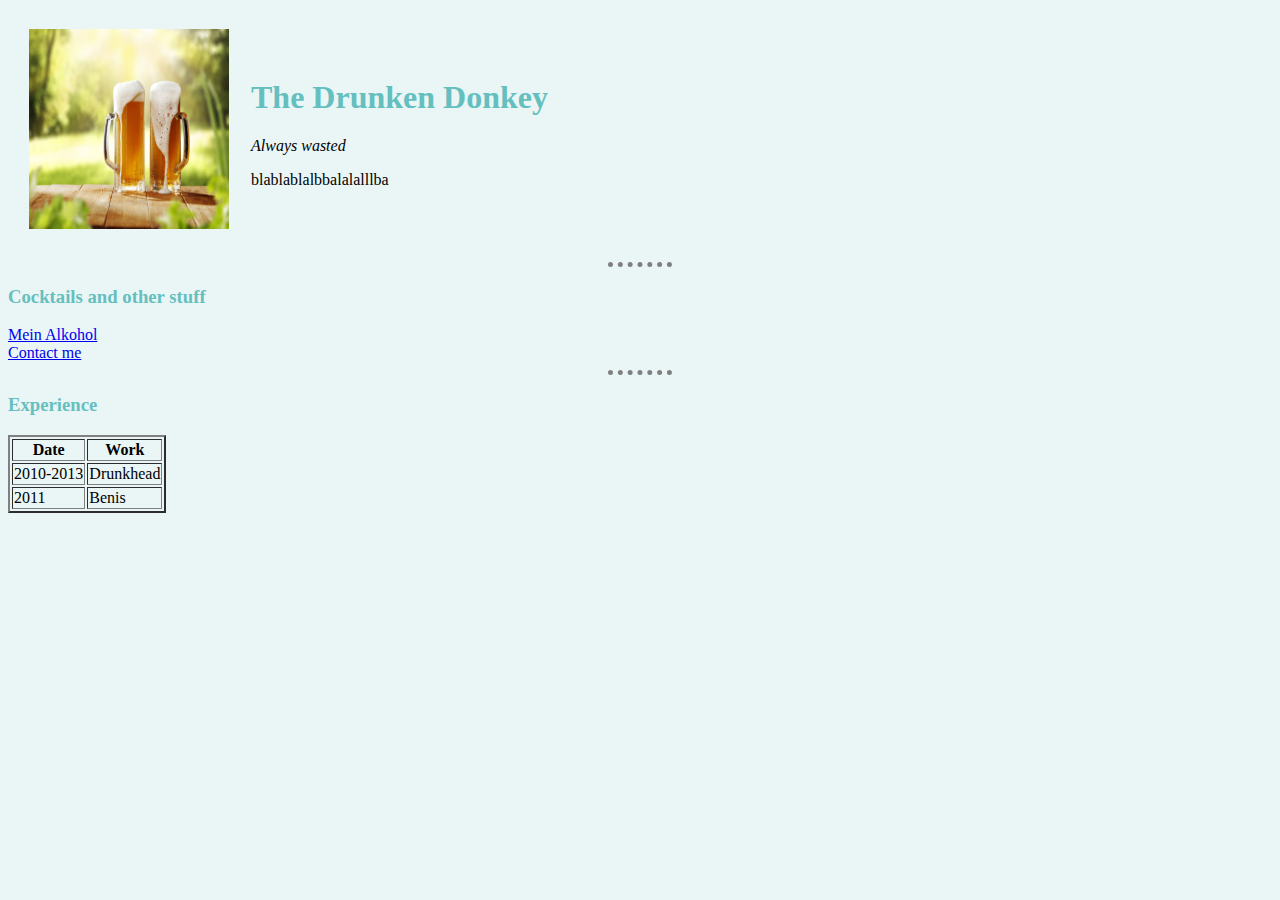
<file: index.html>
<!DOCTYPE html>
<html lang="en" dir="ltr">

<head>
  <meta charset="utf-8">
  <title>The Drunken Donkey</title>
  <link rel="stylesheet" href="css/styles.css">
</head>

<body>
  <table cellspacing="20">
    <tr>
      <td><img src="images/Bier.jpg" alt="no picture" width="200" height="200"></td>
      <td>  <h1>The Drunken Donkey</h1>
        <p><em>Always wasted</em></p>
        <p>blablablalbbalalalllba</p></td>
    </tr>
  </table>

  <hr>
  <h3>Cocktails and other stuff</h3>

  <a href="Alcoholics.html">Mein Alkohol</a>
  <br>
  <a href="form.html">Contact me</a>

  <hr>
  <h3>Experience</h3>

  <table border="2">
    <thead>
      <tr>
        <th>Date</th>
        <th>Work</th>
      </tr>
    </thead>
    <tbody>
      <tr>
        <td>2010-2013</td>
        <td>Drunkhead</td>
      </tr>
      <tr>
        <td>2011</td>
        <td>Benis</td>
      </tr>
    </tbody>

    <tfoot>

    </tfoot>
  </table>

</body>

</html>
</file>
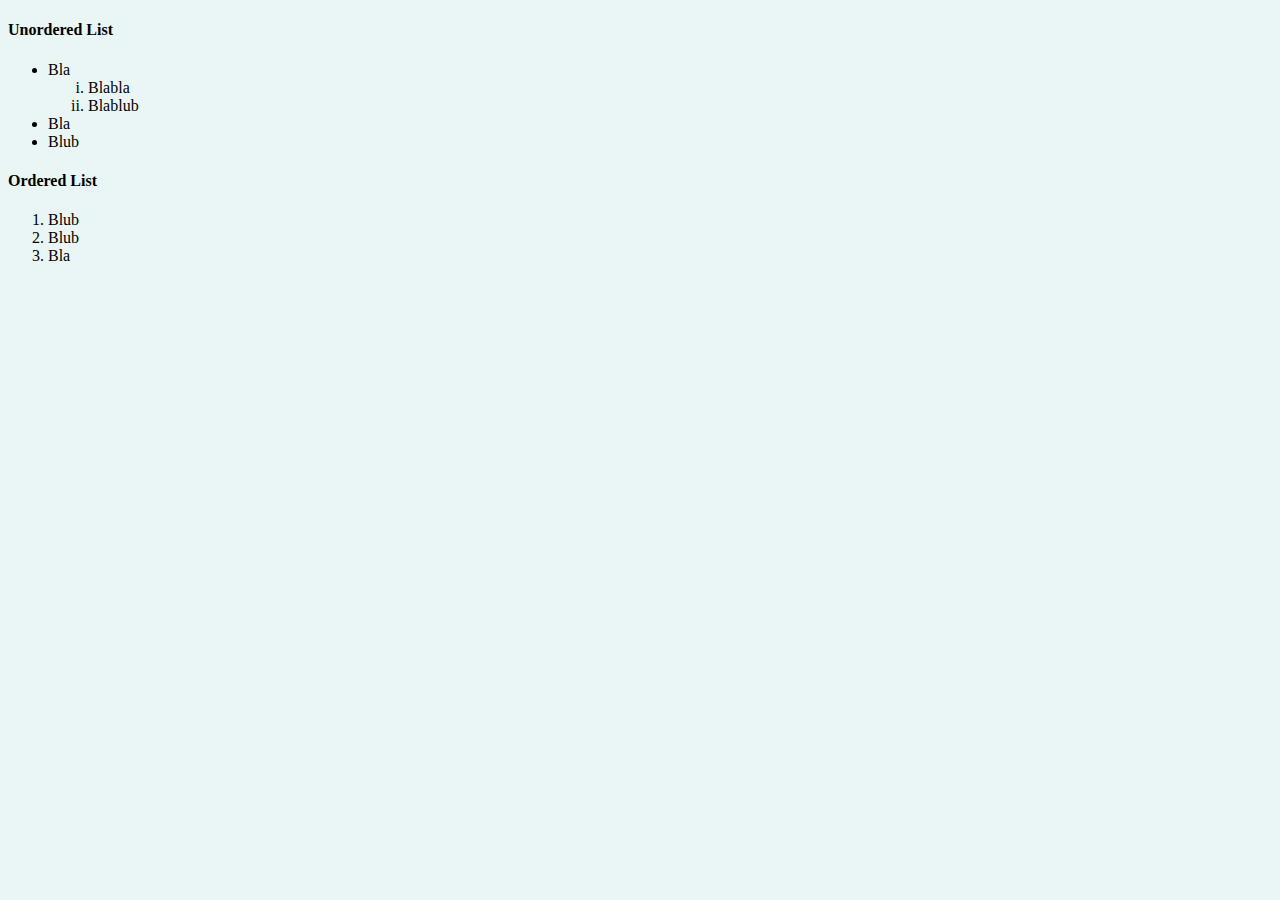
<file: Alcoholics.html>
<!DOCTYPE html>
<html lang="en" dir="ltr">
  <head>
    <meta charset="utf-8">
    <title>My Alcoholics</title>
    <link rel="stylesheet" href="css/styles.css">
  </head>
  <body>

    <h4>Unordered List</h4>
    <ul>
      <li>Bla</li>
        <ol type="i">
        <li>Blabla</li>
        <li>Blablub</li>
        </ol>

      <li>Bla</li>
      <li>Blub</li>
    </ul>
  <h4>Ordered List</h4>
    <ol>
      <li>Blub</li>
      <li>Blub</li>
      <li>Bla</li>
    </ol>
  </body>
</html>
</file>
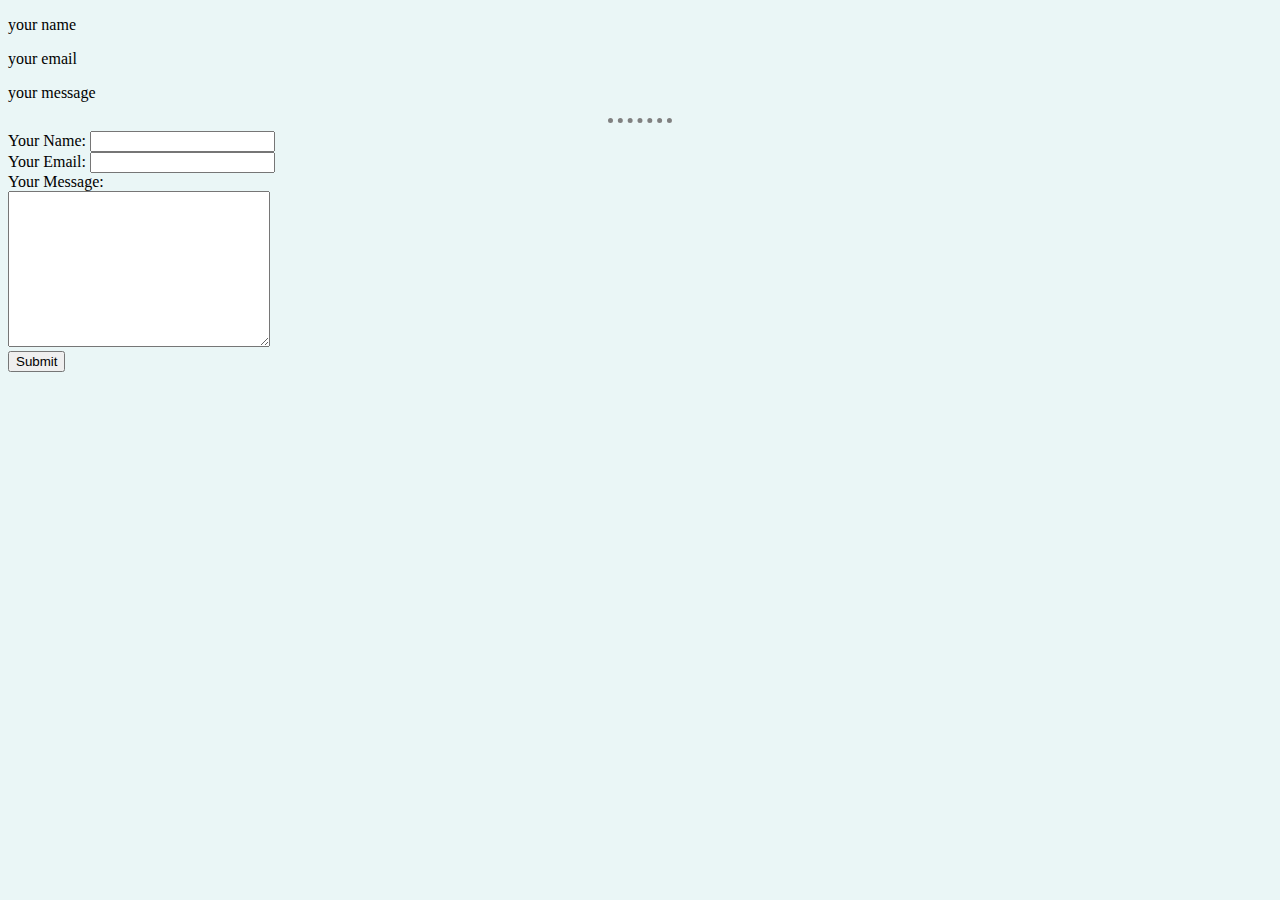
<file: form.html>
<!DOCTYPE html>
<html lang="en" dir="ltr">
  <head>
    <meta charset="utf-8">
    <title>This is a Form</title>
    <link rel="stylesheet" href="css/styles.css">
  </head>
  <body>
    <p>your name</p>
    <p>your email</p>
    <p>your message</p>

    <hr>
    <form action="mailto:florian.mayr@wifo.ac.at" method="post" encording="text/plain">
      <label>Your Name:</label>
      <input type="text" name="yourName" value=""><br>
      <label>Your Email:</label>
      <input type="email" name="yourEmail" value=""><br>
      <label>Your Message:</label><br>
      <textarea name="yourMessage" rows="10" cols="30"></textarea><br>
      <input type="submit" name="">
    </form>
  </body>
</html>
</file>
<file: css/styles.css>
body{
  background-color: #EAF6F6;
}

hr{
  border-style: none;
  border-top-style: dotted;
  border-color: grey;
  border-width: 5px;
  width:5%;
}

h1{
  color: #66BFBF;
}

h3{
  color: #66BFBF;
}
</file>
